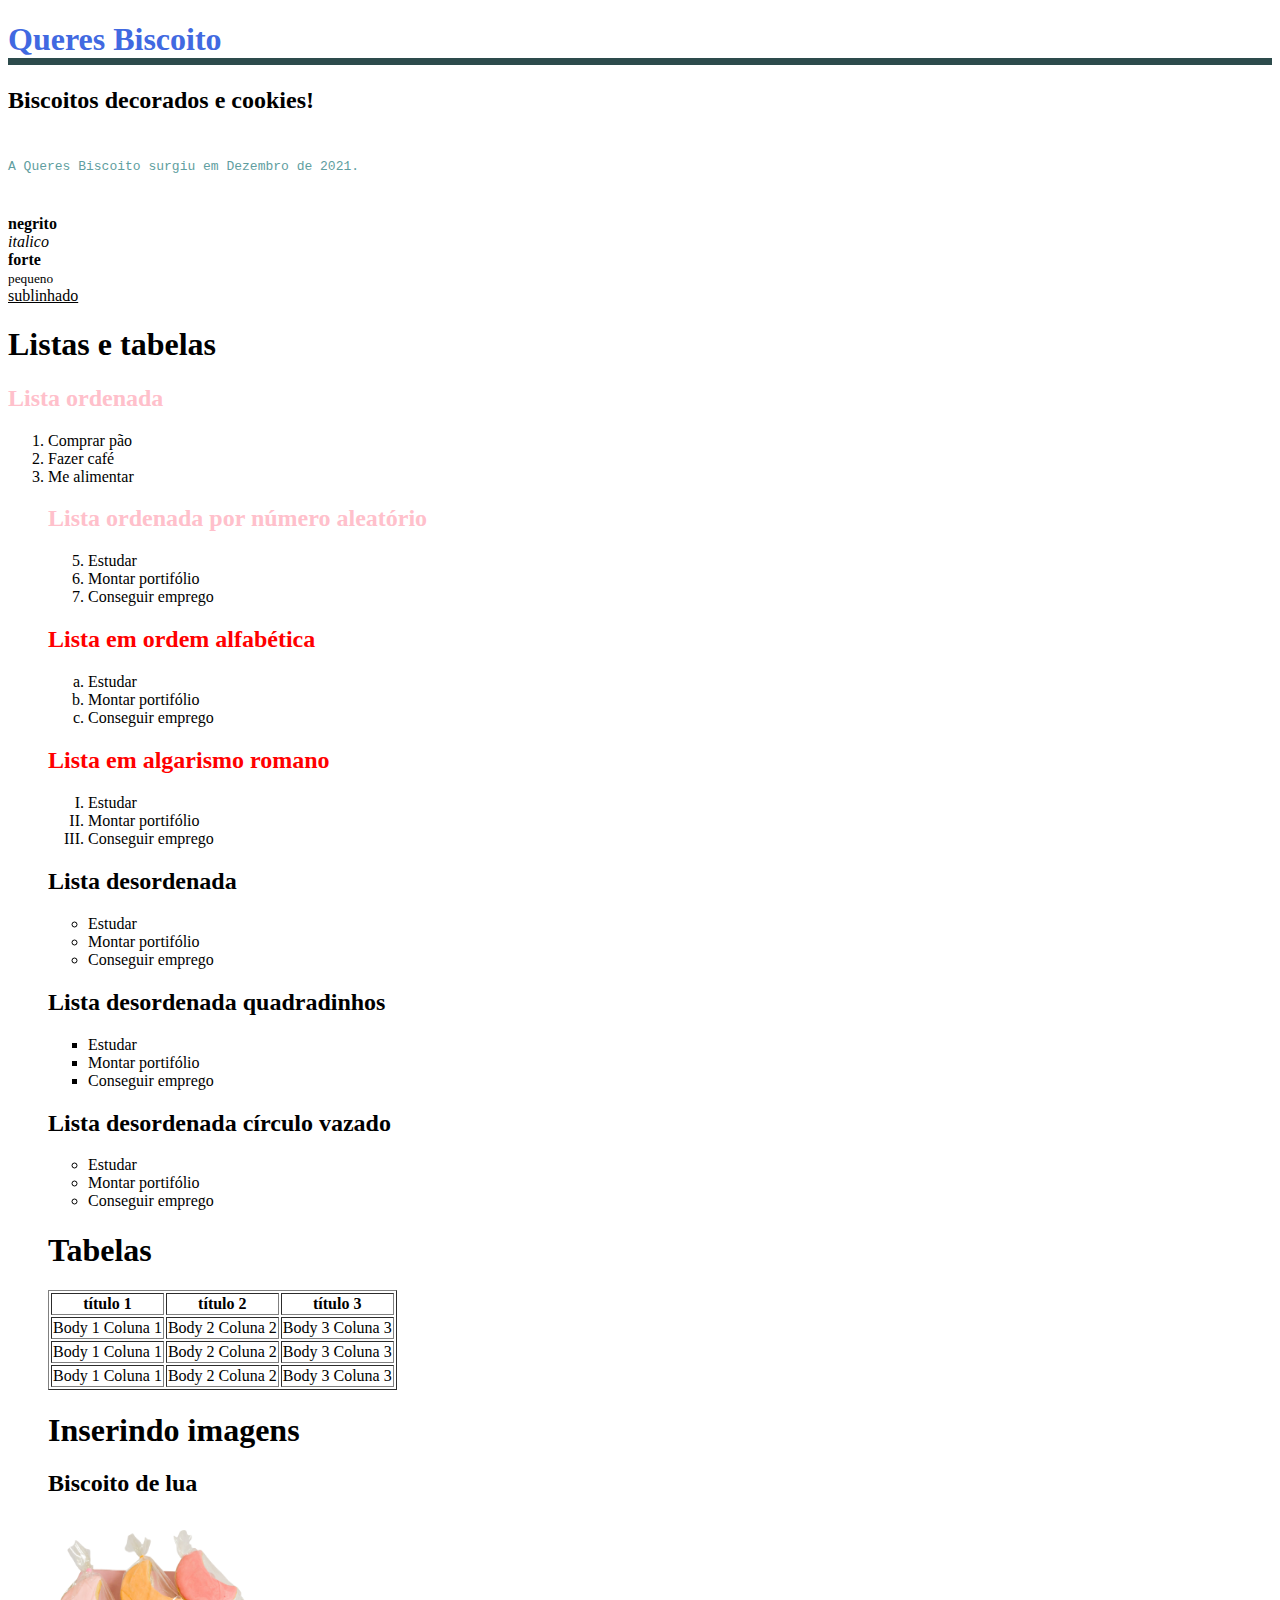
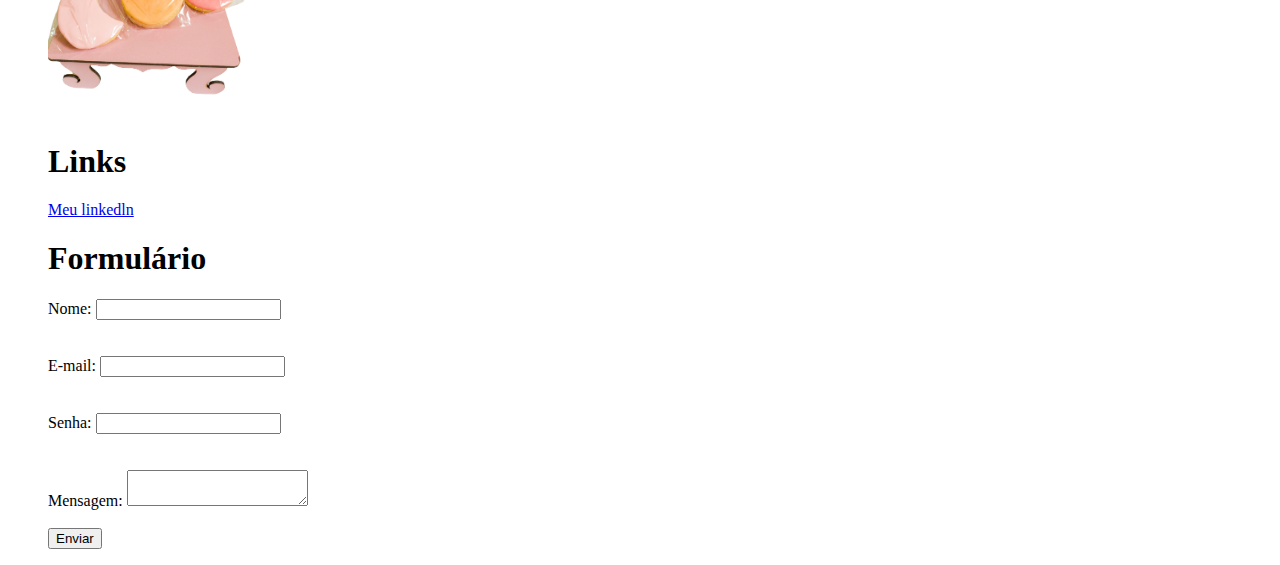
<file: modulo-1/index.html>
<!DOCTYPE html>

<html lang="pt-br">

<head>
    <title> Site da Emily </title>
    <meta name="descrição do site" content=" Biscoitos decorados no Natal ">
    <meta charset="utf-8">

    
    <link rel="stylesheet" href="style.css">
</head>

<body>
    <!---- tags de titulo--->
    <h1 id="titulo"> Queres Biscoito </h1>
    <h2> Biscoitos decorados e cookies! </h2>

    <p class="paragrafo">
        A Queres Biscoito surgiu em Dezembro de 2021.

    </p>
    <p>
        <b> negrito </b>
        <br />
        <i> italico </i>
        <br />
        <strong> forte </strong>
        <br />
        <small> pequeno </small>
        <br />
        <u> sublinhado </u> <br />
    </p>
        <!--- Listas --->

    <h1> Listas e tabelas</h1>

    <h2 class="primeirasListas"> Lista ordenada</h2>
    <ol>

        <li> Comprar pão </li>
        <li> Fazer café </li>
        <li> Me alimentar </li>
    </ol>

    <ol>
        <h2 class="primeirasListas"> Lista ordenada por número aleatório</h2>
        <ol start="5">
            <li> Estudar</li>
            <li> Montar portifólio </li>
            <li> Conseguir emprego </li>

        </ol>
        <h2 class="segundasListas"> Lista em ordem alfabética</h2>
        <ol type="a">
            <li> Estudar </li>
            <li> Montar portifólio </li>
            <li> Conseguir emprego </li>
        </ol>

        <h2 class="segundasListas"> Lista em algarismo romano </h2>
        <ol type="I">
            <li> Estudar </li>
            <li> Montar portifólio </li>
            <li> Conseguir emprego </li>
        </ol>

        <h2> Lista desordenada</h2>
        <ul>
            <li> Estudar</li>
            <li> Montar portifólio </li>
            <li> Conseguir emprego </li>

        </ul>
        <h2>Lista desordenada quadradinhos </h2>
        <ul type= "square"> 
            <li> Estudar</li>
            <li> Montar portifólio </li>
            <li> Conseguir emprego </li>

        </ul>

        <h2> Lista desordenada círculo vazado </h2>
        <ul type="circle">
            <li> Estudar </li>
            <li> Montar portifólio</li>
            <li> Conseguir emprego</li>
        </ul>

        <h1> Tabelas </h1>
        <table border ="1">
            <!---tabelas semânticas--->
            <!--- cabeçalho de tabela --->
            <thead>
                <tr>
                    <th> título 1</th>
                    <th> título 2</th>
                    <th> título 3</th>
                </tr>
            </thead>

        <tbody>
            <tr>
                <td> Body 1 Coluna 1</td>
                <td> Body 2 Coluna 2</td>
                <td> Body 3 Coluna 3</td>
            </tr> 
            <tr>
                <td> Body 1 Coluna 1</td>
                <td> Body 2 Coluna 2</td>
                <td> Body 3 Coluna 3</td>
            </tr> 
            <tr>
                <td> Body 1 Coluna 1</td>
                <td> Body 2 Coluna 2</td>
                <td> Body 3 Coluna 3</td>
            </tr> 
            
        </tbody>
        </table>

        <h1> Inserindo imagens </h1>
        <h2> Biscoito de lua </h2>

            <img src="img/biscoitoluas.png" alt="foto de três biscoitos em formato de estrela" width= "200" height= "200"/> 

        <h1> Links </h1>
        <a href="https://www.linkedin.com/in/emily-cavalcanti-319648157/"  target="_blank"> Meu linkedln </a>

        <h1> Formulário </h1>
        <form> 
            <label> Nome: </label>
            <input type="text"> <br/>
            <br/><br/>
            <label> E-mail:</label>
            <input type="email"> <br/>
            <br/><br/>
            <label> Senha: </label>
            <input type="password"> <br/>
            <br/><br/>
            <label> Mensagem: </label>
            <textarea></textarea>
            <br/><br/>
            <button type="submit"> Enviar </button>
        </form>
    
</body>

</html>
</file>
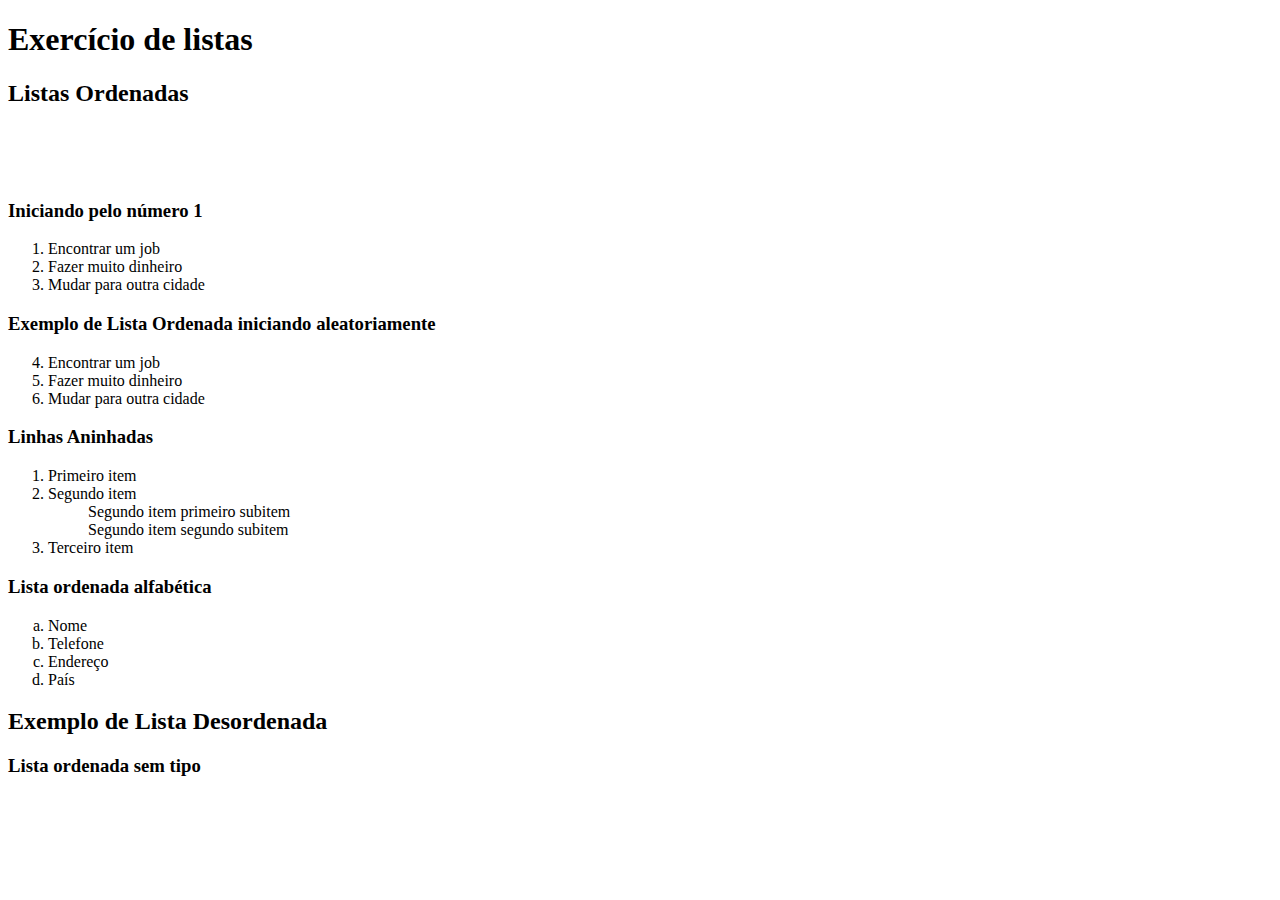
<file: modulo-1/lista.html>
<!DOCTYPE html>

<html lang="pt-br">
    <head>
        <title> Listas </title>
        <meta name="description" content="Listas ">
        <meta charset="utf-8">
    </head>

    <body> 

        <h1> Exercício de listas </h1>
        <h2> Listas Ordenadas</h2> <br/>
        <br/><br/>

        <h3> Iniciando pelo número 1</h3>
        <ol>
            <li> Encontrar um job </li>
            <li> Fazer muito dinheiro </li>
            <li> Mudar para outra cidade </li>
        </ol>

        <h3>Exemplo de Lista Ordenada iniciando aleatoriamente </h3>
        <ol start="4">
            <li> Encontrar um job </li>
            <li> Fazer muito dinheiro </li>
            <li> Mudar para outra cidade </li>
        </ol>

        <h3> Linhas Aninhadas</h3>
        <ol>
             <li> Primeiro item </li>
            <li> Segundo item </li>
               <ol> Segundo item primeiro subitem</ol>
               <ol> Segundo item segundo subitem</ol>
            <li> Terceiro item </li>
        </ol>
        <h3> Lista ordenada alfabética</h3>

        <ol type="a">
            <li> Nome</li>
            <li> Telefone </li>
            <li> Endereço</li>
            <li> País </li>
        </ol>

        <h2>Exemplo de Lista Desordenada</h2>

        <h3> Lista ordenada sem tipo</h3>
</html>
</file>
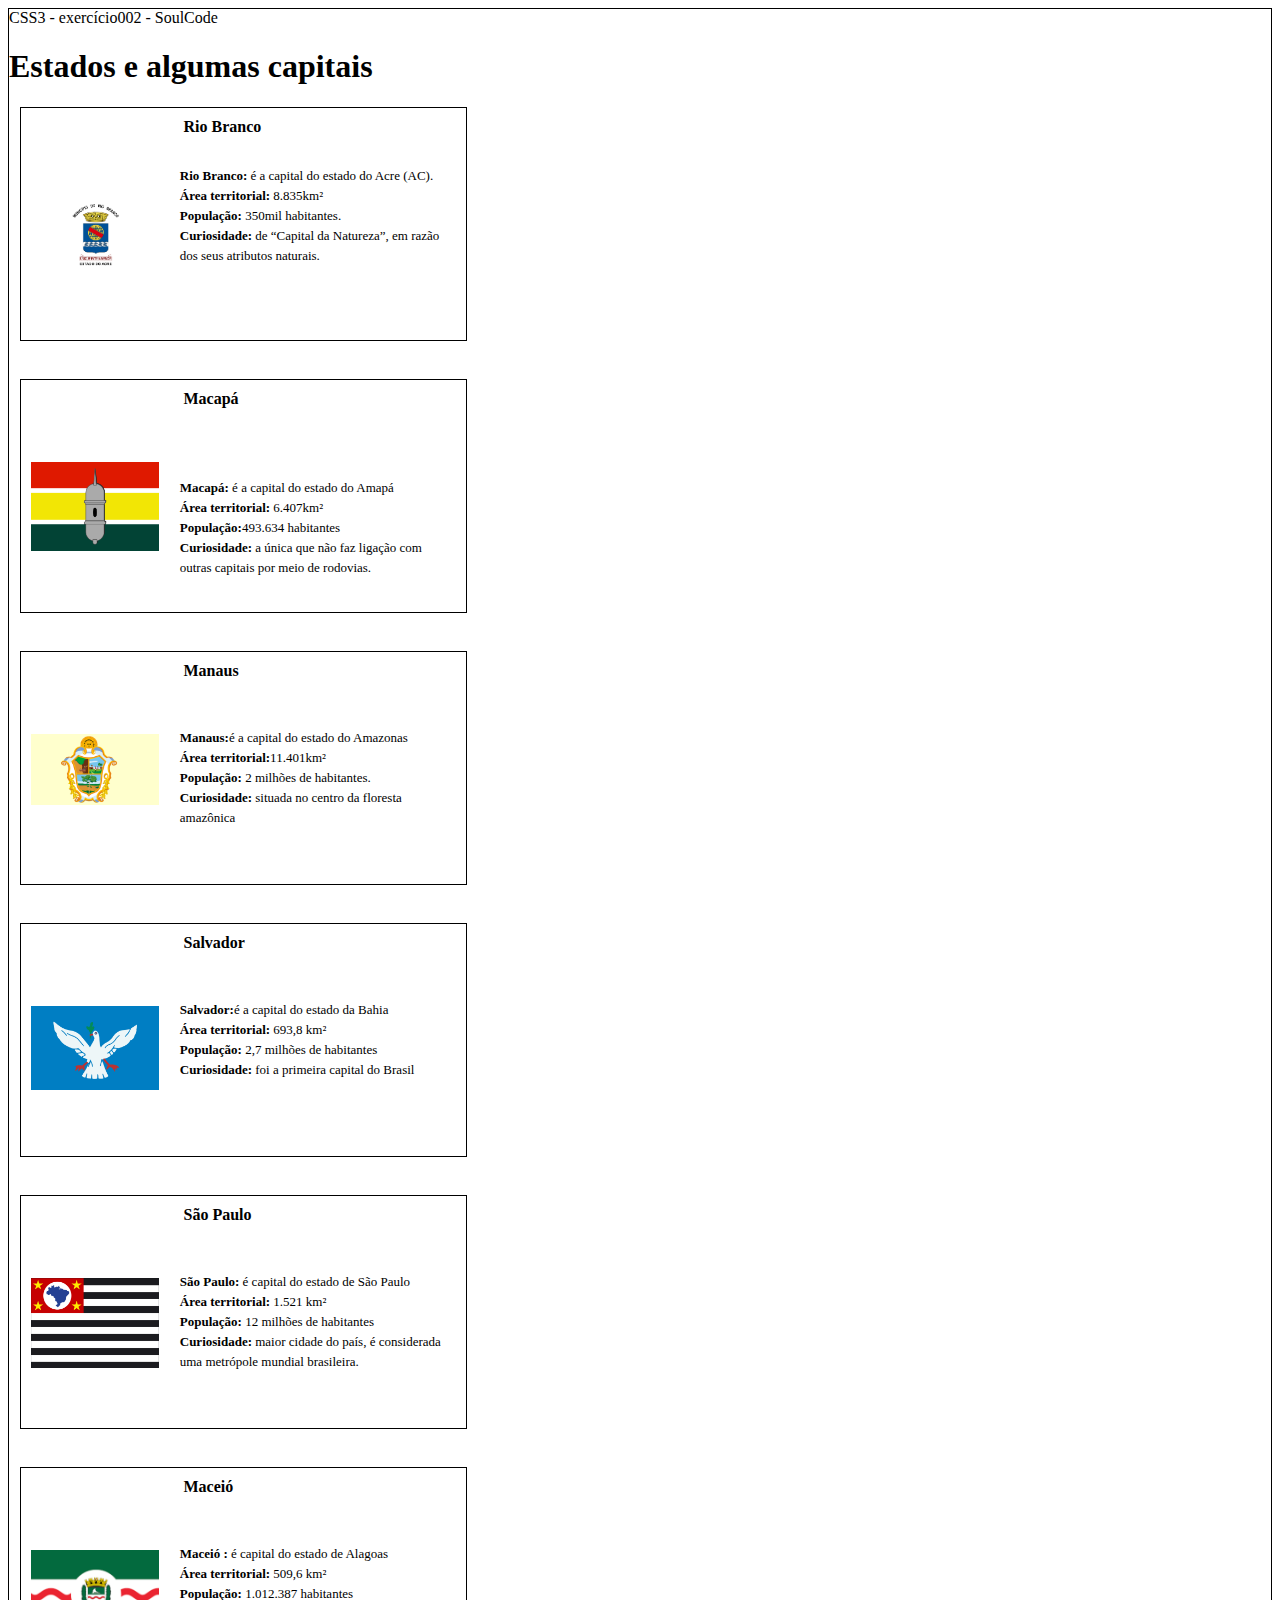
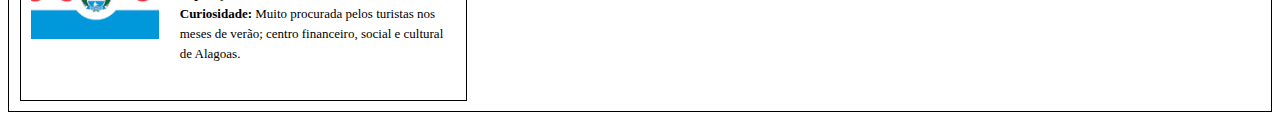
<file: modulo-1/pratica.html>
<!DOCTYPE html>
<html lang="pt-Br">

<head>
    <meta charset="UTF-8">
    <link rel="stylesheet" href="pratica.css">
    <litle> CSS3 - exercício002 - SoulCode </litle>
</head>

<body>
    <h1> Estados e algumas capitais</h1>
    <section class="card"> 
            <h2 class="card-titulo"> Rio Branco</h2>
            <img src="img/riobranco.png"  class="card-imagem">
            <p class="card-text">
            <strong> Rio Branco:</strong> é a capital do estado do Acre (AC). <br> <b>
               Área territorial: </b> 8.835km² <br> <b>População: </b> 350mil habitantes.<br>
                <b>Curiosidade:</b> de “Capital da Natureza”, em razão dos seus atributos naturais.
            </p>
    </section>
    <br>
    <section class="card"> 
             <h2 class="card-titulo"> Macapá</h2>
            <img src="img/macapa.png"  class="card-imagem">
            <p class="card-text">
                <br> <br>
            <strong>Macapá: </strong> é a capital do estado do Amapá<br> <b>Área territorial: </b> 6.407km² <br> <b>População:</b>493.634 habitantes <br> <b>Curiosidade: </b> a única que não faz ligação com outras capitais por meio de rodovias.
        </p>
    </section>
    <br>
    <section class="card">
             <h2 class="card-titulo"> Manaus </h2>
            <img src="img/manaus.png" class="card-imagem"> 
        <br> <br>
             <p class="card-text">   
            <strong>Manaus:</strong>é a capital do estado do Amazonas <br> <b>Área territorial:</b>11.401km² <br><b>População:</b> 2 milhões de habitantes. <br> <b>Curiosidade:</b> situada no centro da floresta amazônica
            </p>
    </section>
    <br>
    <section class="card">
            <h2 class="card-titulo">Salvador</h2>
            <img src="img/salvador.png" class="card-imagem">
        <br> <br>
            <p class="card-text">
            <strong>Salvador:</strong>é a capital do estado da Bahia <br> <b>Área territorial:</b> 693,8 km² <br> <b>População:</b> 2,7 milhões de habitantes <br> <b>Curiosidade:</b> foi a primeira capital do  Brasil
            </p>
    </section>
    <br>
    <section class="card">
        <h2 class="card-titulo">São Paulo</h2>
        <img src="img/saoPaulo.png" class="card-imagem">
        <br> <br>
        <p class="card-text">
        <strong>São Paulo:</strong> é capital do estado de São Paulo <br> 
        <b>Área territorial:</b> 1.521 km² <br> <b>População:</b> 12 milhões de habitantes <br> 
         <b>Curiosidade:</b> maior cidade do país, é considerada uma metrópole mundial brasileira.
        </p>
    </section>
    <br>
    <section class="card">
        <h2 class="card-titulo">Maceió</h2>
        <img src="img/maceio.png" class="card-imagem">
        <br> <br>
        <p class="card-text">
        <strong> Maceió :</strong> é capital do estado de Alagoas <br> 
        <b>Área territorial:</b> 509,6 km² <br> <b>População:</b> 1.012.387 habitantes <br> 
         <b>Curiosidade:</b> Muito procurada pelos turistas nos meses de verão; centro financeiro, social e cultural de Alagoas.
        </p>
    </section>
</body>

</html>
</file>
<file: modulo-1/style.css>
.primeirasListas{
    color:pink
}

.segundasListas{
    color:red
}

#titulo{
    color: #4169E1;
    border-bottom: 7px outset #5F9EA0;
}
.paragrafo{
    font-size: :20px;
    font-family: monospace;
    line-height: 05;
    color:#5F9EA0
    
}
</file>
<file: modulo-1/pratica.css>
*{
    font-family: : Verdana, Verdana, Geneva, Tahoma, sans-serif
}
body{
    border: 1px solid black
}

.card{
    /*largura*/
    width: 425px;
    /*altura*/
    height: 212px;
    border: 1px solid  black;
    margin: 10px 0 10px 11px;
    padding: 10px; 

}

.card-titulo{
    font-size: medium;
    margin: 0 0 10px 25px;
    display: inline;
}
.card-imagem {
    width:30%;
    display: inline;
    float: left;
    margin-top: 72px;
}
.card-text{
    display: inline;
    width: 65%;
    float: right;
    font-size: small;
    line-height: 15pt;
    margin-top: 30px;
}
</file>
